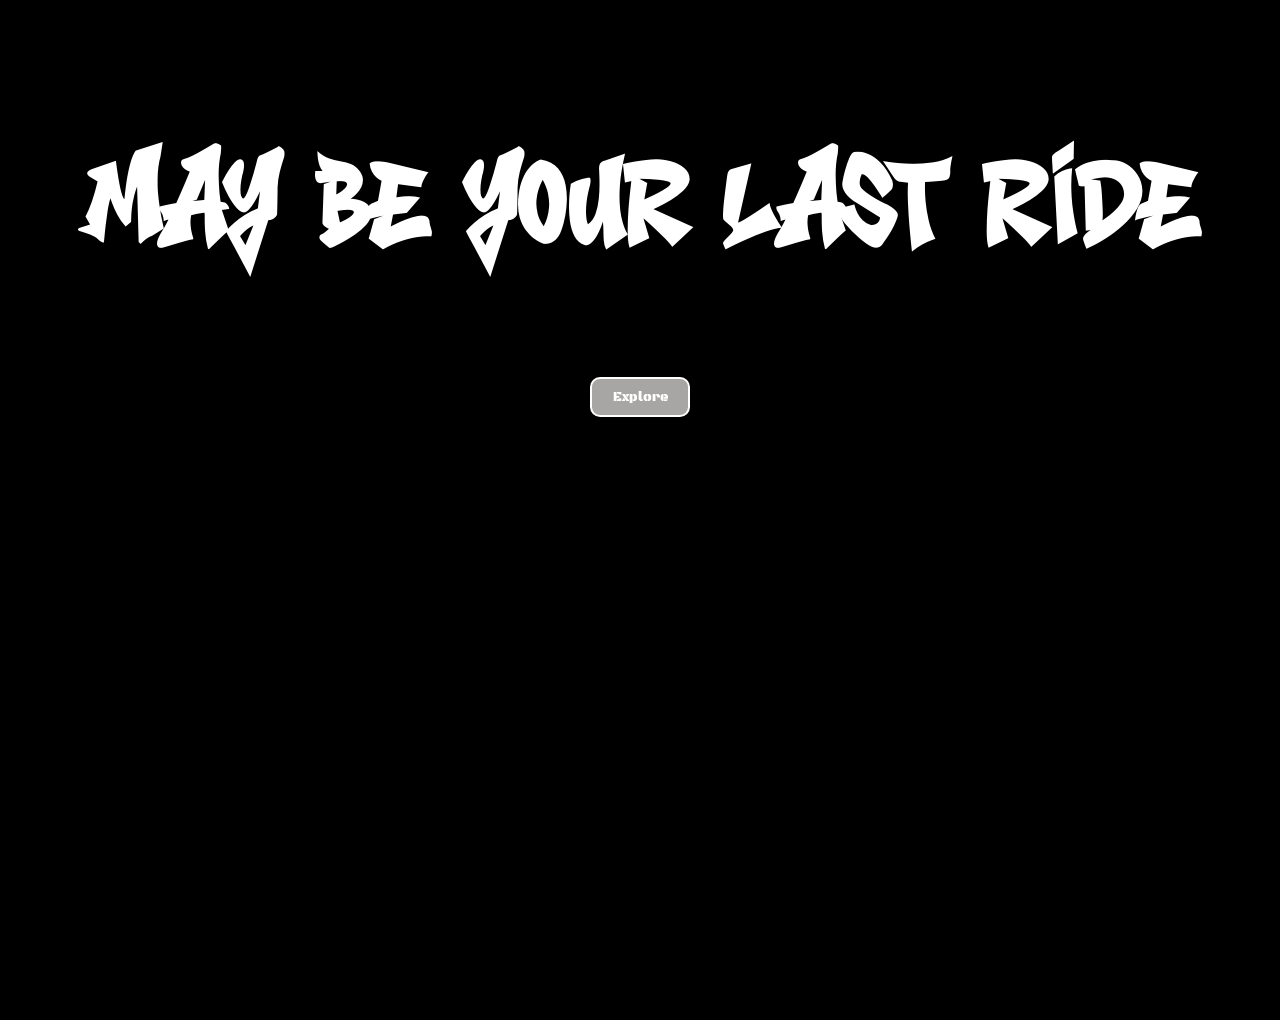
<file: Day11/index.html>
<!DOCTYPE html>
<html lang="en">
<head>
    <meta charset="UTF-8">
    <meta name="viewport" content="width=device-width, initial-scale=1.0">
    <title>Document</title>
    <link rel="stylesheet" href="style.css">
    <link href="https://fonts.googleapis.com/css2?family=Black+Ops+One&family=Pliant:ital,wght@0,100..900;1,100..900&family=Roboto+Condensed:ital,wght@0,100..900;1,100..900&display=swap" rel="stylesheet">
</head>
<body>
   <div class="text">
   May Be Your Last Ride <br>
   <button>Explore</button>
</body>
</html>
</file>
<file: Day11/style.css>
@font-face {
    font-family: f1 ;
    src: url(./GankerStorm-Regular.otf);
}
@font-face {
    font-family: f2;
    src: url(./HelpMe.ttf);
}
@font-face {
    font-family: lovely;
    src: url(./Feeling\ Lovely.ttf);
}
*{
    margin: 0;
    padding: 0;
    box-sizing: border-box;
}
html,body{
    width: 100%;
    height: 100%;
}
body{
    background-image: url(https://images.unsplash.com/photo-1764235008919-deac8bf6d0da?q=80&w=1228&auto=format&fit=crop&ixlib=rb-4.1.0&ixid=M3wxMjA3fDB8MHxwaG90by1wYWdlfHx8fGVufDB8fHx8fA%3D%3D);
    background-size: cover;
    background-color: black;
  
}
.text{
     text-transform: capitalize;
    font-family: 'f1';
    color: rgb(255, 255, 255);
    font-size: 120px;
    font-weight: 400;
    margin-top: 120px;
    text-align: center;
}

button{
    padding: 10px 20px;
    border-radius: 10px;
    background-color: rgb(167, 166, 164);
    color: white;
    border: 2px solid white;
    align-items: center;
    margin-top: 3%;
    width: 100px;
   font-family: "Black Ops One", system-ui;
}
button:hover{
    background-color: rgb(13, 14, 12);
    cursor: pointer;
    transition: 0.5s ease-in;
    color: white;
    font-weight: 700;
    width: 120px;
}
</file>
